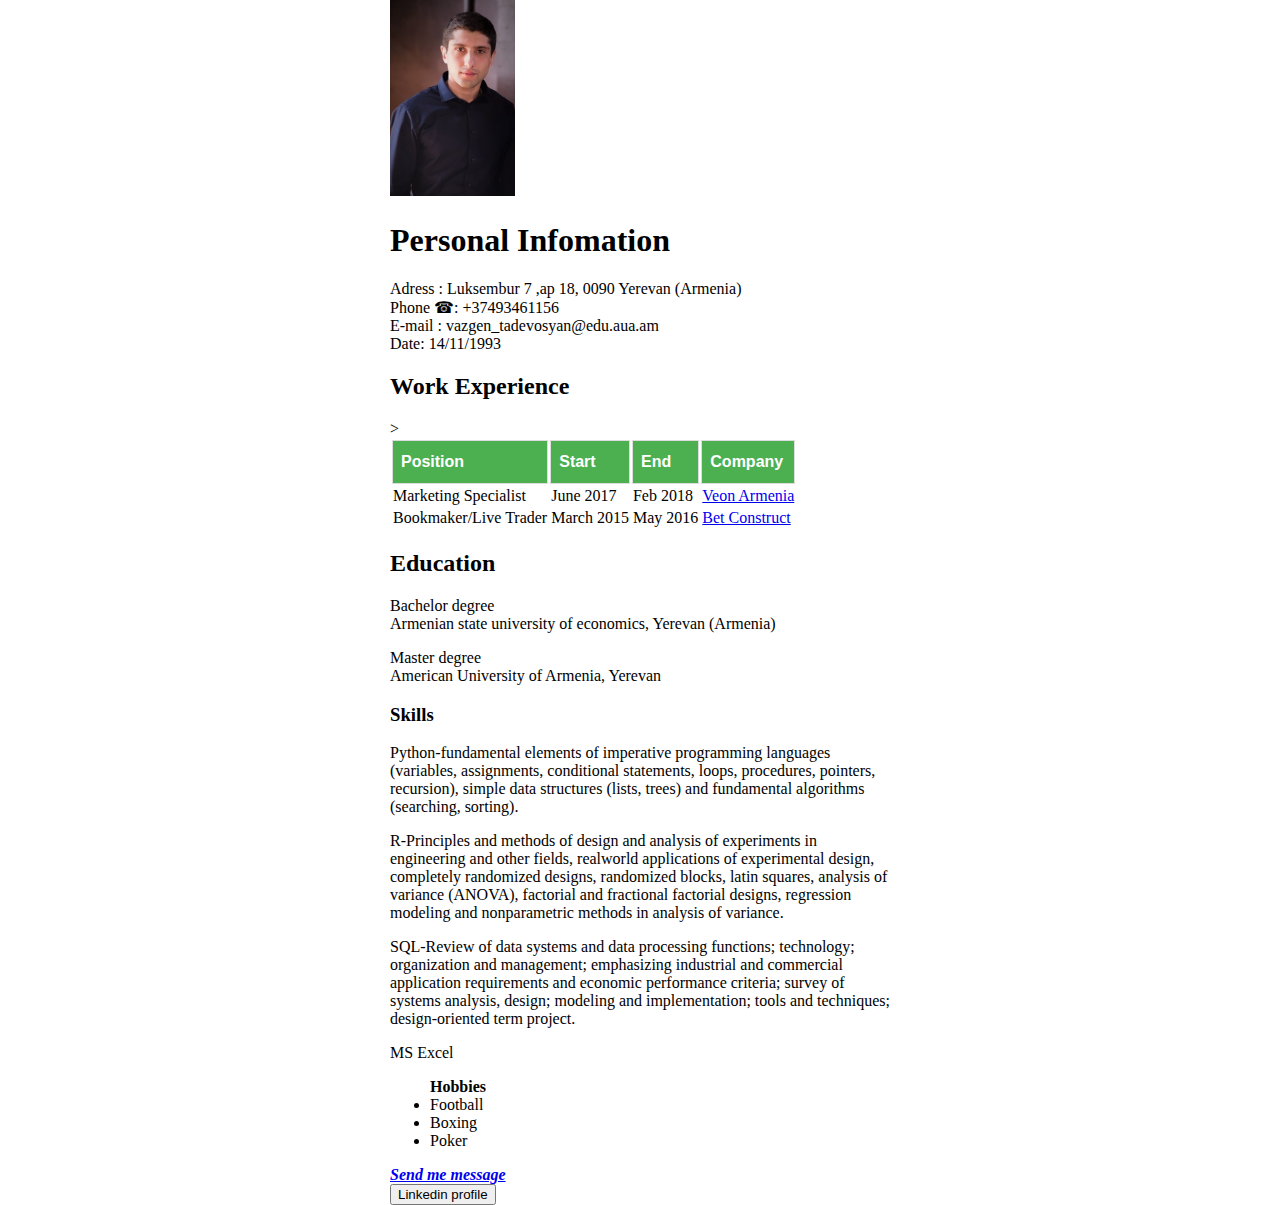
<file: index.html>
<!DOCTYPE html>
<html>
<head>
	<title>Curriculum vitae</title>
	<link rel="stylesheet" type="text/css" href="style.css">
</head>
<body id="b">
<img src="V1.jpg" height="35%" width="25%" alt="Here shou;d be photo">
<div class="Personal">
	<h1>Personal Infomation</h1>
	<p>Adress : Luksembur 7 ,ap 18, 0090 Yerevan (Armenia)<br>
	Phone &#9742;: +37493461156<br>
	E-mail  : vazgen_tadevosyan@edu.aua.am <br>
    Date: 14/11/1993</p>
 </div>
 <div class="Work">
 	 <h2>Work Experience</h2>
 		<table>
 			<tr id="headings">
 				<th>Position</th>
 				<th>Start</th>>
 				<th>End</th>
 				<th>Company</th>
 			</tr>
 			<tr>
 				<td>Marketing Specialist</td>
 				<td>June 2017</td>
 				<td>Feb 2018</td>
 				<td><a href="http://www.beeline.am/customers/mobile" target="_blank" >Veon Armenia </a></td>

 			</tr>
 			<tr>
 				<td>Bookmaker/Live Trader</td>
 				<td>March 2015</td>
 				<td>May 2016</td>
 				<td><a href="https://www.betconstruct.com/ru" target="_blank" >Bet Construct</a></td>
 			</tr>

 		</table>
 		</div>
 		<div id='education'>
 		<h2>Education</h2>
 		<p>Bachelor degree <br>
Armenian state university of economics, Yerevan (Armenia) </p>
<p>Master degree <br>
	American University of Armenia, Yerevan
</p>
</div>
<div class='skills'>
<h3>Skills</h3>
	<p>Python-fundamental elements of imperative programming languages (variables, assignments, conditional statements, loops, procedures, pointers, recursion), simple data structures (lists, trees) and fundamental algorithms (searching, sorting).  </p>
	<p>R-Principles and methods of design and analysis of experiments in engineering and other fields,  realworld applications of experimental design,  completely randomized designs,  randomized blocks,  latin squares, analysis of variance (ANOVA),  factorial and fractional factorial designs,  regression modeling and nonparametric methods in analysis of variance.</p>
	<p>SQL-Review of data systems and data processing functions; technology; organization and management; emphasizing industrial and commercial application requirements and economic performance criteria; survey of systems analysis, design; modeling and implementation; tools and techniques; design-oriented term project.</p>
	<span>MS Excel</span>
</div>
<ul class="my_list"><strong>Hobbies</strong>
	<li>Football</li>
	<li>Boxing</li>
	<li>Poker</li>
</ul>
<b>
	<i><a href="2nd.html" target="_blank">Send me message</a> 
		
</b>
<form action="https://ca.linkedin.com/in/vazgen-tadevosyan-6b6094131">
    <input type="submit" value="Linkedin profile" />
</form>
 	
</html>
</file>
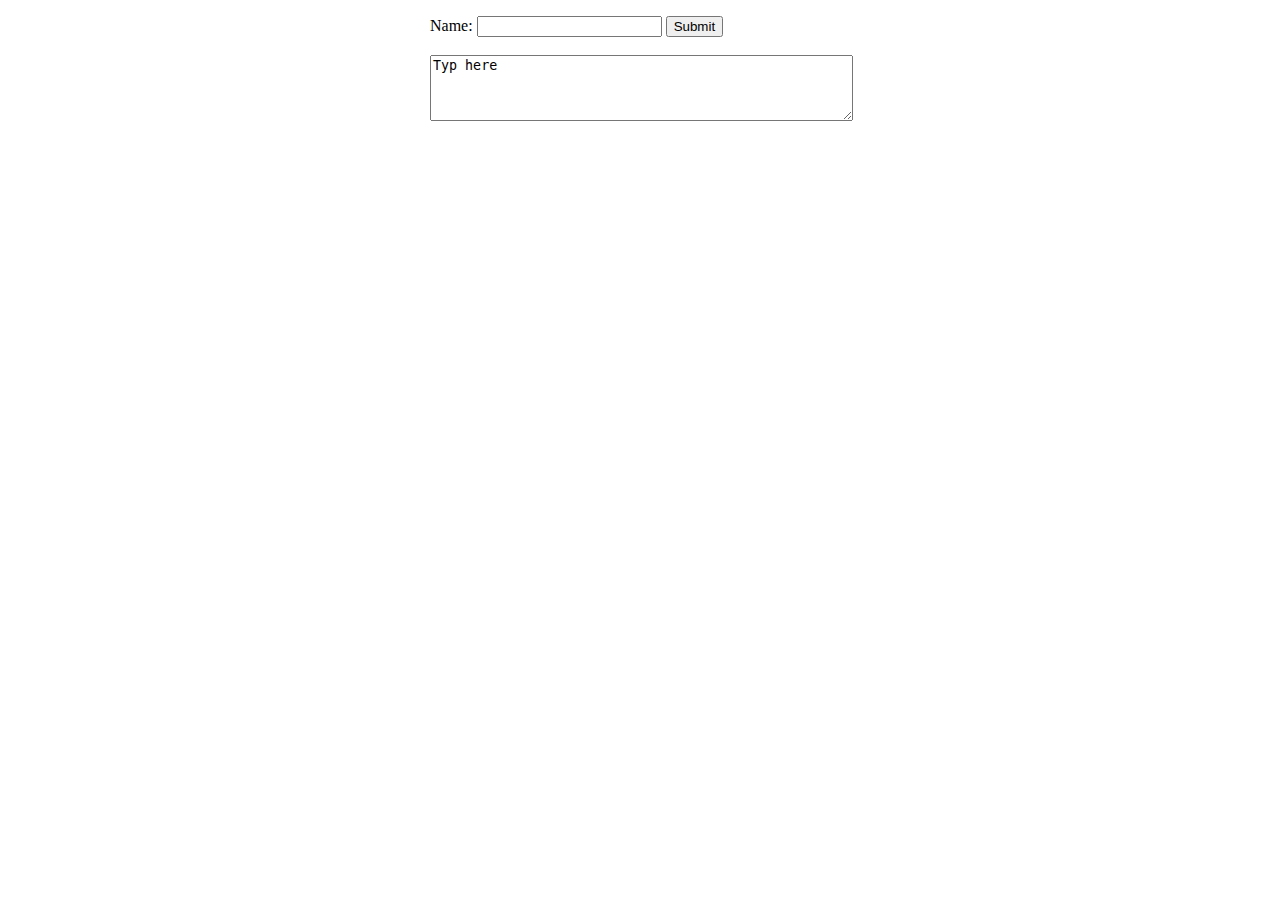
<file: 2nd.html>
<!DOCTYPE html>
<html>
<head>
	<title>Send mail</title>
	<link rel="stylesheet" type="text/css" href="style.css">
</head>
<body id="asaa">
<dir id="myform"><!-- here we defining logon and password -->
	<form action="index.html" id="usrform">
  Name: <input type="text" name="usrname" required="">
  <input type="submit">
</form>
<br>
<textarea rows="4" cols="50" name="comment" form="usrform">
Typ here</textarea>
</dir>
</div>
</body>
</html>
</file>
<file: style.css>
#headings{
    font-family: "Trebuchet MS", Arial, Helvetica, sans-serif;
    border-collapse: collapse;
    width: 100%;
}

#headings td, #headings th {
    border: 1px solid #ddd;
    padding: 8px;
}

#headings tr:nth-child(even){background-color: green;}

#headings tr:hover {background-color: green;}

#headings th {
    padding-top: 12px;
    padding-bottom: 12px;
    text-align: left;
    background-color: #4CAF50;
    color: white;
}
h3:hover{
	background-color: green;
	COLOR: blue; 
	font-weight: 20px ;
	font-variant-position: center
	font-familyt:italic;}


body{
	background-image: url('http://www.dreamtemplate.com/dreamcodes/bg_images/light/l3.jpg'); 
}
.skills:hover{
	font-family: "Times New Roman", Times, serif;
	font-size: 20px;
}

#b {
    max-width: 500px;
    margin: auto;
}
#asaa{background-image: url('http://www.dreamtemplate.com/dreamcodes/bg_images/light/l3.jpg');
 max-width: 500px;
    margin: auto;
    }
</file>
